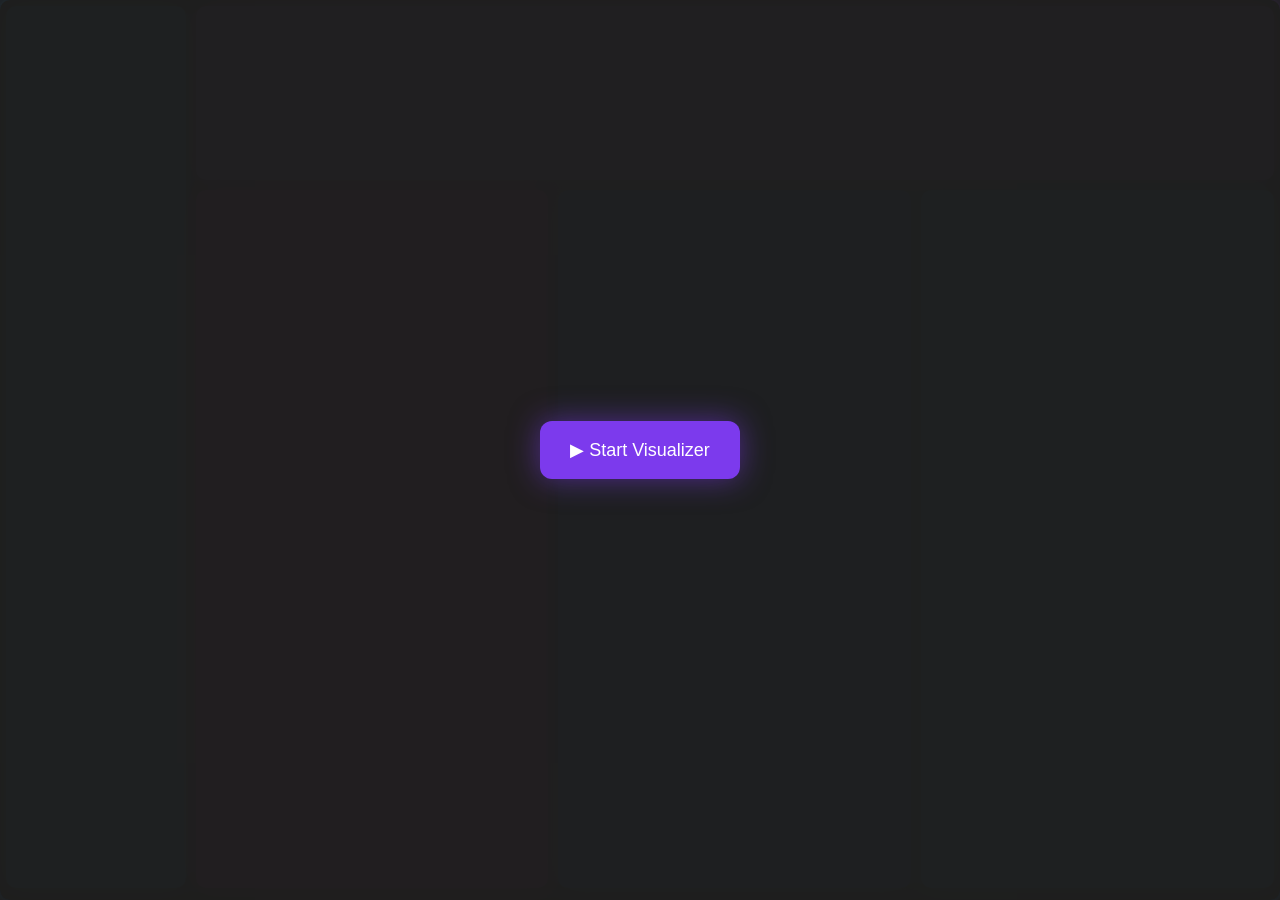
<file: index.html>
<!doctype html>
<html>
  <head>
    <title>Music Visualizer</title>
    <link rel="stylesheet" href="flexbox.css" />
  </head>
  <body>
    <div class="music-start" id="musicStart">
      <button id="startMusic">▶ Start Visualizer</button>
    </div>

    <div class="youtube-background">
      <iframe
        id="youtubePlayer"
        src="https://www.youtube.com/embed/Y-sdz_i9KnI?enablejsapi=1&autoplay=0&loop=1&playlist=Y-sdz_i9KnI&playsinline=1"
        title="Hintergrundmusik"
        allow="autoplay; encrypted-media"
        referrerpolicy="strict-origin-when-cross-origin"
      >
      </iframe>
    </div>

    <div class="parent">
      <div class="happyChild"></div>
      <div class="rightSide">
        <div class="madChild"></div>
        <div class="bottomrow">
          <div class="child1"></div>
          <div class="child2"></div>
          <div class="child3"></div>
        </div>
      </div>
    </div>

    <script src="visualizer.js"></script>
  </body>
</html>
</file>
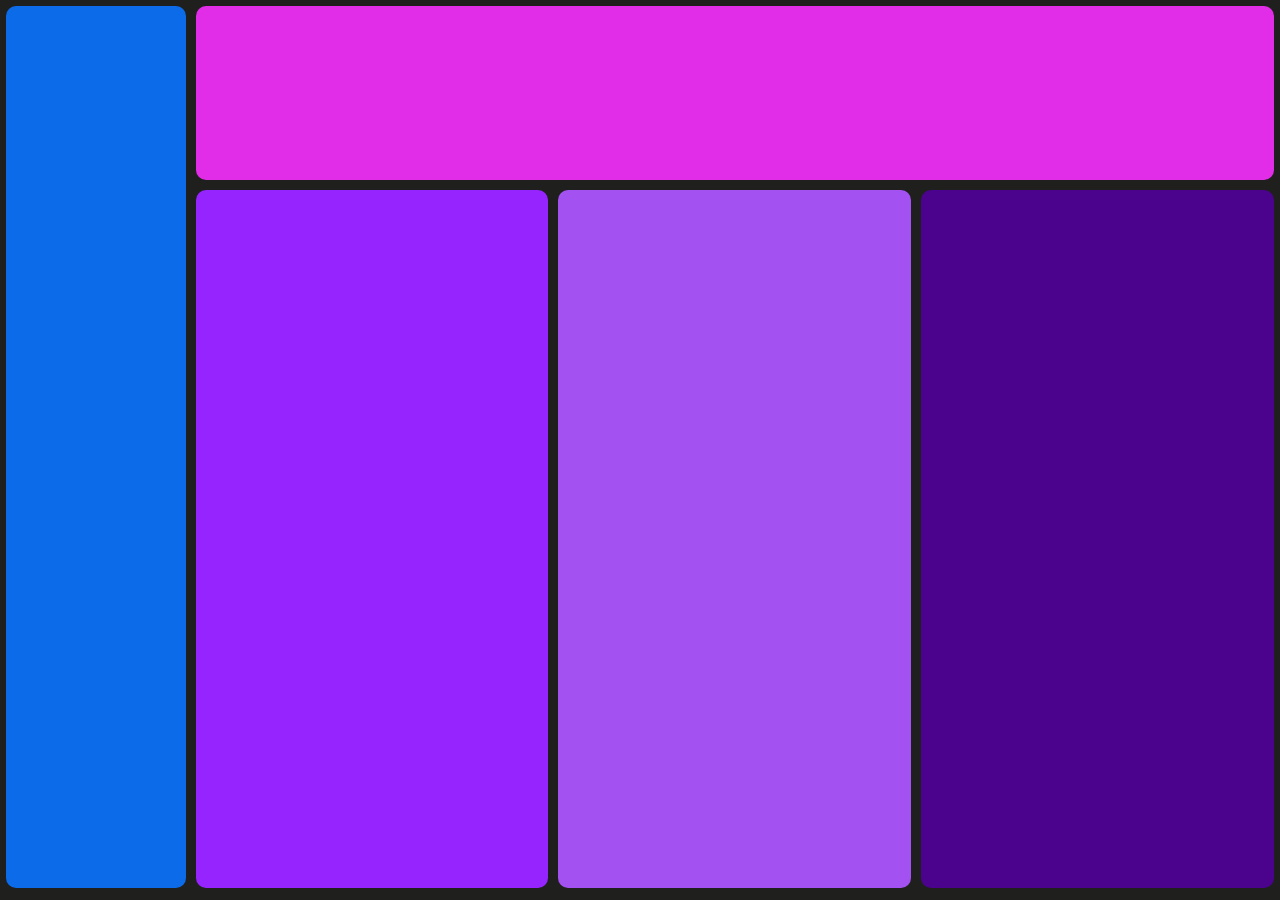
<file: flexbox.html>
<!doctype html>
<html>
  <head>
    <title>Flexbox Demo</title>
    <link rel="stylesheet" href="flexbox.css" />
  </head>
  <body>
    <div class="parent">
      <div class="happyChild"></div>
      <div class="rightSide">
        <div class="madChild"></div>
        <div class="bottomrow">
          <div class="child1"></div>
          <div class="child2"></div>
          <div class="child3"></div>
        </div>
      </div>
    </div>
  </body>
</html>
</file>
<file: flexbox.css>
* {
  margin: 0px;
  padding: 0px;
  background-color: rgb(31, 31, 30);
}

div {
  border-radius: 10px;
}

.parent {
  height: 98vh;
  margin: 6px;
  display: flex;
  flex-direction: row;
  justify-content: flex-start;
  gap: 10px;
  background-color: rgb(31, 31, 30);
}

.happyChild {
  flex: 0.5;
  align-self: stretch;
  background-color: rgba(26, 106, 211, 0.992);
  align-content: center;
}

.rightSide {
  flex: 3;
  display: flex;
  flex-direction: column;
  gap: 10px;
  background-color: rgb(31, 31, 30);
}

.madChild {
  flex: 1;
  align-self: stretch;
  background-color: rgba(206, 54, 211, 0.992);
  align-content: center;
}

.bottomrow {
  background-color: rgb(31, 31, 30);
  flex: 4;
  display: flex;
  flex-direction: row;
  gap: 10px;
}

.child1,
.child2,
.child3 {
  flex: 1;
  align-content: center;
}

.child1 {
  background-color: blueviolet;
}

.child2 {
  background-color: rgb(154, 86, 218);
}
.child3 {
  background-color: rgb(67, 7, 122);
}

/* Smooth Color Visualizer */
.happyChild,
.madChild,
.child1,
.child2,
.child3 {
  transition:
    background-color 1.5s ease,
    box-shadow 1.5s ease,
    filter 1.5s ease;

  box-shadow: 0 0 25px var(--glow-color, transparent);
}

/* Sanfter Glow-Effekt */
.happyChild,
.madChild,
.child1,
.child2,
.child3 {
  filter: saturate(1.2);
}

.music-start {
  position: fixed;
  inset: 0;
  z-index: 1000;
  display: flex;
  justify-content: center;
  align-items: center;
  background: rgba(31, 31, 30, 0.96);
  transition: opacity 0.6s ease;
}

.music-start button {
  padding: 18px 30px;
  color: white;
  background: #7c3aed;
  border: none;
  border-radius: 12px;
  font-size: 18px;
  cursor: pointer;
  box-shadow: 0 0 30px #7c3aed88;
}

.music-start button:hover {
  background: #9333ea;
}

.music-start.hidden {
  opacity: 0;
  pointer-events: none;
}

.youtube-background {
  position: fixed;
  width: 200px;
  height: 200px;
  right: 0;
  bottom: 0;
  z-index: 0;
  opacity: 0.01;
  pointer-events: none;
}

.youtube-background iframe {
  width: 200px;
  height: 200px;
  border: 0;
}

.parent {
  position: relative;
  z-index: 1;
}
</file>
